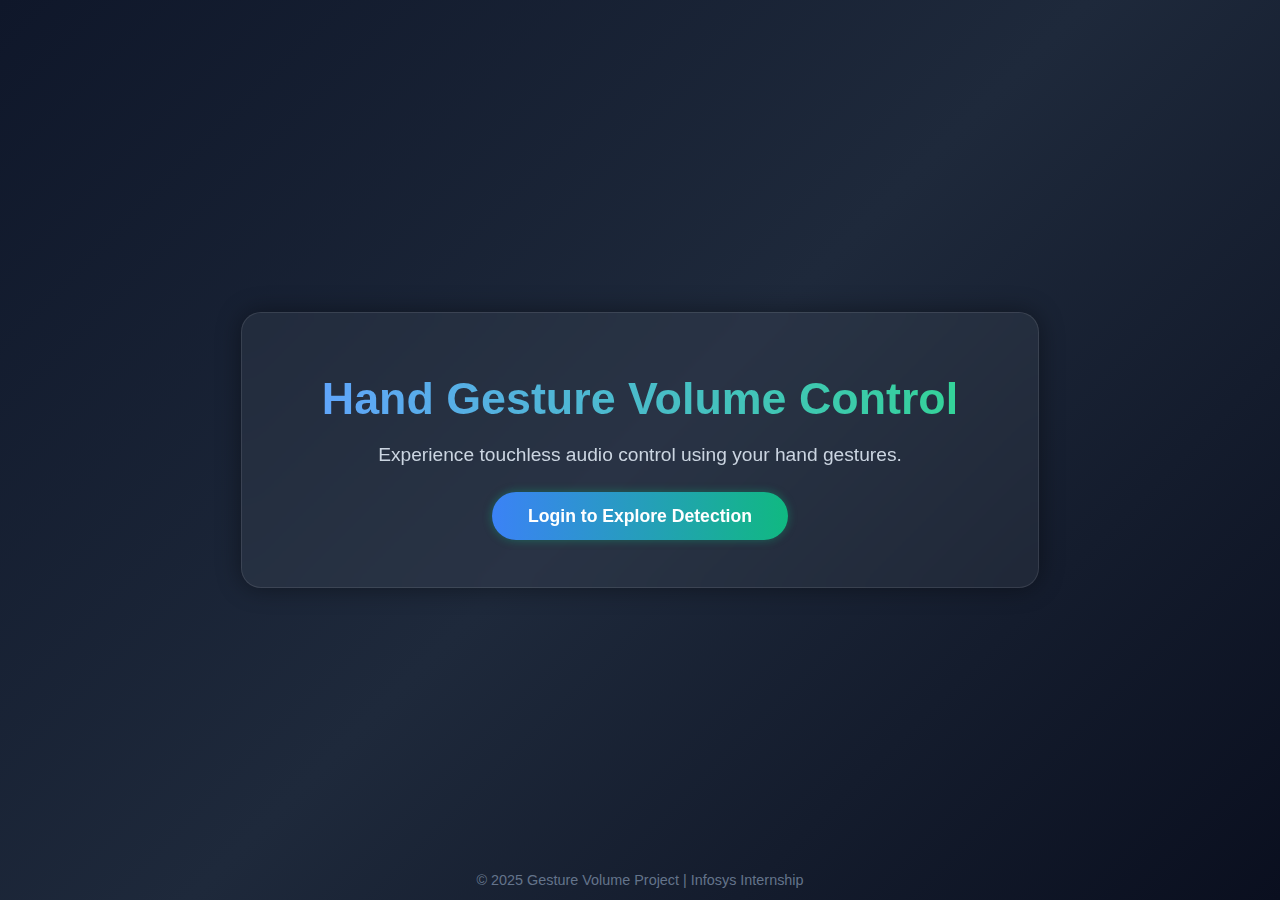
<file: templates/index.html>
<!DOCTYPE html>
<html lang="en">
<head>
  <meta charset="UTF-8">
  <meta name="viewport" content="width=device-width, initial-scale=1.0">
  <title>Gesture Volume Control</title>
  <style>
    * {
      margin: 0;
      padding: 0;
      box-sizing: border-box;
    }

    body {
      font-family: "Segoe UI", Arial, sans-serif;
      height: 100vh;
      display: flex;
      justify-content: center;
      align-items: center;
      background: linear-gradient(135deg, #0f172a, #1e293b, #0a0f1f);
      color: #fff;
      overflow: hidden;
    }

    .card {
      background: rgba(255, 255, 255, 0.05);
      padding: 60px 80px;
      border-radius: 20px;
      text-align: center;
      box-shadow: 0 0 25px rgba(0,0,0,0.4);
      border: 1px solid rgba(255,255,255,0.1);
      backdrop-filter: blur(12px);
      transition: transform 0.3s ease, box-shadow 0.3s ease;
    }

    .card:hover {
      transform: scale(1.03);
      box-shadow: 0 0 40px rgba(59,130,246,0.6);
    }

    h1 {
      font-size: 2.8em;
      font-weight: 700;
      background: linear-gradient(90deg, #60a5fa, #34d399);
      -webkit-background-clip: text;
      -webkit-text-fill-color: transparent;
      margin-bottom: 20px;
    }

    p {
      font-size: 1.2em;
      font-weight: 500;
      color: #cbd5e1;
      margin-bottom: 40px;
    }

    .btn {
      padding: 14px 36px;
      background: linear-gradient(90deg, #3b82f6, #10b981);
      color: white;
      border: none;
      border-radius: 30px;
      text-decoration: none;
      font-weight: bold;
      font-size: 1.1em;
      box-shadow: 0 0 10px rgba(16,185,129,0.4);
      transition: all 0.3s ease;
    }

    .btn:hover {
      background: linear-gradient(90deg, #10b981, #3b82f6);
      transform: scale(1.07);
      box-shadow: 0 0 20px rgba(59,130,246,0.7);
    }

    footer {
      position: absolute;
      bottom: 12px;
      font-size: 0.9em;
      color: #64748b;
    }
  </style>
</head>
<body>
  <div class="card">
    <h1>Hand Gesture Volume Control</h1>
    <p class="tagline">Experience touchless audio control using your hand gestures.</p>
    <a href="/login" class="btn blue big">Login to Explore Detection</a>
  </div>

  <footer>© 2025 Gesture Volume Project | Infosys Internship</footer>
</body>
</html>
</file>
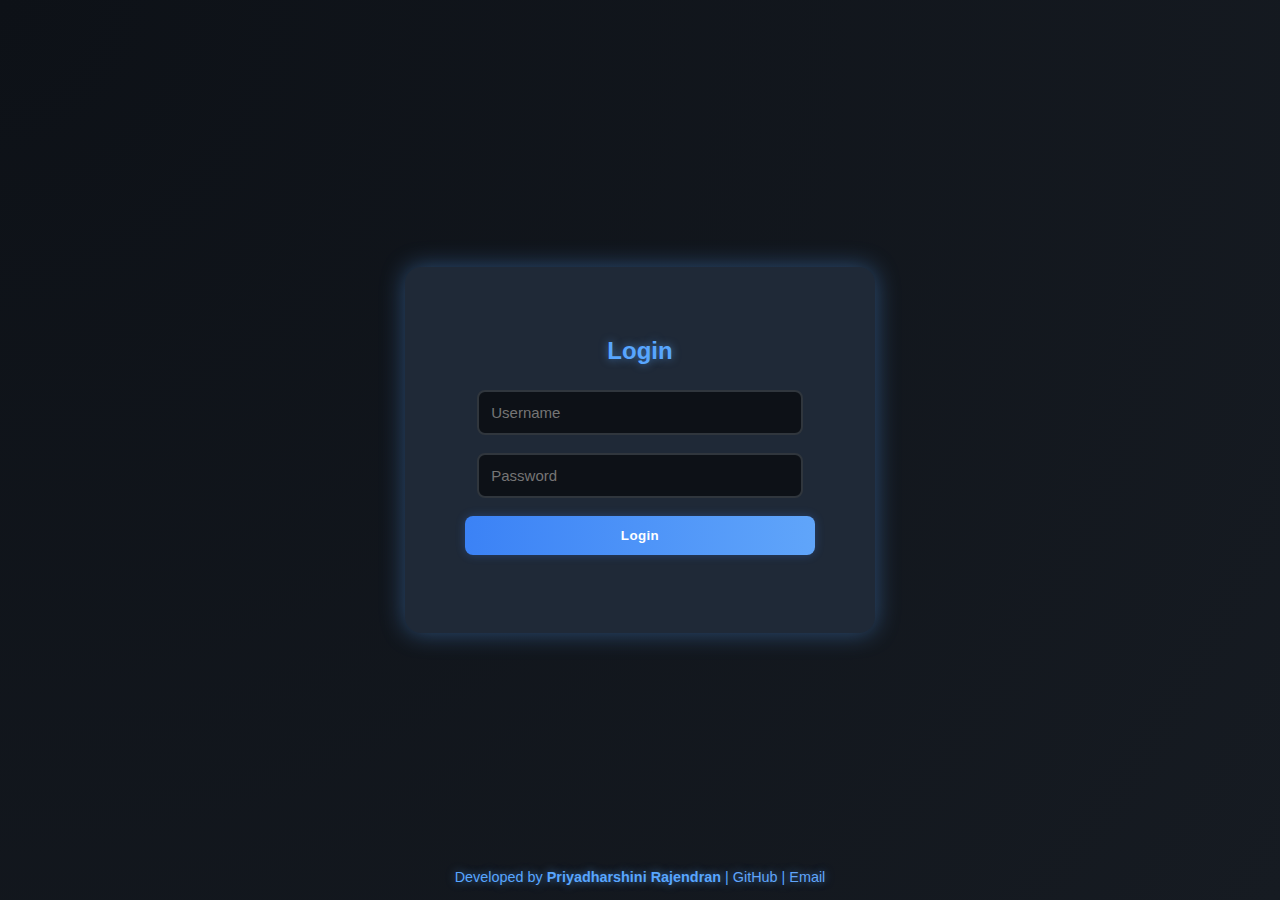
<file: templates/login.html>
<!DOCTYPE html>
<html lang="en">
<head>
  <meta charset="UTF-8">
  <title>Login | Gesture Volume Control</title>
  <link rel="stylesheet" href="/static/style.css">
  <style>
    body {
      font-family: 'Segoe UI', sans-serif;
      background: radial-gradient(circle at top left, #0d1117, #161b22);
      color: #eaeaea;
      margin: 0;
      padding: 0;
      height: 100vh;
      display: flex;
      flex-direction: column;
      justify-content: center;
      align-items: center;
      animation: fadeIn 1.2s ease-in-out;
    }

    @keyframes fadeIn {
      from { opacity: 0; transform: scale(0.97); }
      to { opacity: 1; transform: scale(1); }
    }

    .login-box {
      background: #1f2937;
      padding: 50px 60px;
      border-radius: 16px;
      box-shadow: 0 0 25px rgba(88,166,255,0.4);
      text-align: center;
      width: 350px;
      transition: all 0.35s ease;
    }

    .login-box:hover {
      transform: scale(1.03);
      box-shadow: 0 0 40px rgba(88,166,255,0.8);
      animation: pulseGlow 3s infinite ease-in-out;
    }

    h2 {
      color: #58a6ff;
      margin-bottom: 25px;
      text-shadow: 0 0 8px rgba(88,166,255,0.6);
    }

    input {
      width: 85%;
      padding: 12px;
      margin-bottom: 18px;
      border: 2px solid #30363d;
      border-radius: 8px;
      background: #0d1117;
      color: #eaeaea;
      font-size: 15px;
      transition: all 0.3s ease;
    }

    input:hover,
    input:focus {
      border-color: #58a6ff;
      box-shadow: 0 0 10px rgba(88,166,255,0.6);
      outline: none;
    }

    .btn {
      width: 100%;
      padding: 12px;
      border: none;
      border-radius: 8px;
      background: linear-gradient(90deg, #3b82f6, #60a5fa);
      color: #fff;
      font-weight: 600;
      letter-spacing: 0.4px;
      cursor: pointer;
      transition: 0.3s ease;
      box-shadow: 0 0 10px rgba(59,130,246,0.3);
    }

    .btn:hover {
      transform: scale(1.05);
      box-shadow: 0 0 18px rgba(88,166,255,0.7);
    }

    .error {
      color: #f87171;
      font-size: 14px;
      margin-top: 8px;
      min-height: 20px;
      text-shadow: 0 0 4px rgba(239,68,68,0.5);
    }

    @keyframes pulseGlow {
      0% { box-shadow: 0 0 20px rgba(88,166,255,0.5); }
      50% { box-shadow: 0 0 40px rgba(88,166,255,0.8); }
      100% { box-shadow: 0 0 20px rgba(88,166,255,0.5); }
    }

    /* Footer */
    footer {
      position: absolute;
      bottom: 15px;
      color: #58a6ff;
      font-size: 0.9rem;
      text-align: center;
      text-shadow: 0 0 8px rgba(88,166,255,0.6);
      animation: fadeIn 1.5s ease-in;
    }

    footer a {
      color: #60a5fa;
      text-decoration: none;
      transition: 0.3s;
    }

    footer a:hover {
      text-shadow: 0 0 10px #3b82f6;
    }
  </style>
</head>

<body>
  <div class="login-box">
    <h2>Login</h2>
    <input type="text" id="username" placeholder="Username" required>
    <input type="password" id="password" placeholder="Password" required>
    <button class="btn" onclick="checkLogin()">Login</button>
    <div id="error" class="error"></div>
  </div>

  <footer>
    Developed by <strong>Priyadharshini Rajendran</strong> |
    <a href="https://github.com/Priyadharshini-2104/Gesture-Volume-Control-with-Hand-Gesture-Final-Project" target="_blank">GitHub</a> |
    <a href="mailto:priyadharshini2594@gmail.com">Email</a>
  </footer>

  <script>
    function checkLogin() {
      const user = document.getElementById('username').value.trim();
      const pass = document.getElementById('password').value.trim();
      const error = document.getElementById('error');
      if (user === 'admin' && pass === '1234') {
        window.location.href = '/detect';
      } else {
        error.textContent = 'Invalid credentials! Try again.';
      }
    }
    document.addEventListener('keydown', e => {
      if (e.key === 'Enter') checkLogin();
    });
  </script>
</body>
</html>
</file>
<file: static/style.css>
/* ================= EXISTING STYLES (unchanged) ================= */
/* Global look */
body {
  font-family: 'Segoe UI', sans-serif;
  background: linear-gradient(135deg, #0d1117, #1c2230);
  color: #eaeaea;
  margin: 0;
  padding: 0;
}

/* Panels layout */
.detect-page {
  height: 100vh;
  width: 100vw;
  overflow: hidden;
  padding: 20px 40px;
  box-sizing: border-box;
  display: grid;
  grid-template-columns: 0.9fr 0.15fr 1.1fr;
  align-items: stretch;
  display: flex;
  justify-content: center;
  align-items: flex-start;
  gap: 24px;
}
.right-content, .left-content {
  height: calc(100vh - 60px);
  overflow: hidden;
  box-sizing: border-box;
}


/* Webcam (Right Panel) */
.right {
  width: 520px; /* reduced from 640px */
}

/* Graph (Left Panel) */
.left {
  min-width: 800px; /* increased width for graph container */
  flex: 1.2;
  width:100%;
  
}


h2, h3 {
  text-align: center;
  color: #58a6ff;
}

/* Camera box */
.video-box,
.graph-box {
  width: 100%;
  height: 280px;  /* equal height for both */
  background: #000;
  border-radius: 10px;
  border: 2px solid #58a6ff;
  overflow: hidden;
  box-shadow: 0 0 12px rgba(88, 166, 255, 0.4);
}


#video { width: 100%; height: 100%; object-fit: cover; }

.distance-num {
  text-align: center;
  margin-top: 10px;
  font-size: 20px;
  font-weight: 700;
  color: var(--primary-blue);
}

/* Buttons */
.btn {
  border: none;
  padding: 8px 14px;
  border-radius: 6px;
  cursor: pointer;
  font-weight: 600;
  transition: 0.25s;
  color: #fff;
}
.btn:hover {
  transform: scale(1.05);
}
.btn.green { background: linear-gradient(90deg, #10b981, #34d399); }
.btn.orange { background: linear-gradient(90deg, #f59e0b, #fbbf24); }
.btn.red { background: linear-gradient(90deg, #ef4444, #f87171); }
.btn.blue { background: linear-gradient(90deg, #3b82f6, #60a5fa); }

/* -------- BUTTON POSITION FIX -------- */
.control-buttons {
  display: flex;
  justify-content: center;
  gap: 10px;
  margin-top: 15px;
  margin-bottom: 10px;
  position: relative;
}
.control-buttons button {
  min-width: 80px;
  font-size: 14px;
  letter-spacing: 0.5px;
}
/* Place buttons directly below the camera box and center them */
.right .control-buttons {
  display: flex;
  justify-content: space-evenly;
  align-items: center;
  margin-top: 8px;
}

/* Calibration Panel */
.calib-panel {
  margin-top: 20px;
  padding: 20px;
  border-radius: 14px;
  background: rgba(88, 166, 255, 0.1);
  text-align: center;
  
}
.manual-calib {
  display: flex;
  justify-content: center;
  gap: 8px;
  margin-top: 8px;
}
.manual-calib input {
  width: 80px;
  padding: 6px;
  border-radius: 6px;
  border: 1px solid #58a6ff;
  background: #0d1117;
  color: #eaeaea;
}

/* Graph + Volume */
/* Graph + Volume */
#plot {
  width: 100%;
  height: 280px; /* same height as webcam */
  border-radius: 10px;
  border: 2px solid #58a6ff;
  background: #000;
  object-fit: cover;
  display: block;
}



.volume-box {
  margin-top: 16px;
  display: flex;
  align-items: center;
  gap: 12px;
}
.progress-bar {
  width: 100%;
  height: 28px;
  background: #222;
  border-radius: 8px;
  overflow: hidden;
}
#fill {
  height: 100%;
  width: 0%;
  background: linear-gradient(90deg, #34d399, #60a5fa);
  transition: width 0.3s ease;
}

/* Gesture Dashboard */
.gesture-box {
  text-align: center;
  margin-top: 20px;
}
.gesture-container {
  display: flex;
  justify-content: center;
  gap: 20px;
  flex-wrap: wrap;
}
.gesture-card {
  background: #202835;
  width: 100px;
  height: 110px;
  border-radius: 12px;
  display: flex;
  flex-direction: column;
  align-items: center;
  justify-content: center;
  border: 1px solid #2d3748;
  cursor: default;
  transition: all 0.3s ease;
}
.gesture-card .icon { font-size: 32px; margin-bottom: 8px; }
.gesture-card .label { font-weight: 600; font-size: 14px; color: #c9f0ff; }
.gesture-card.active {
  border: 2px solid transparent;
  background: linear-gradient(135deg, #7c3aed, #06b6d4);
  color: #fff;
  box-shadow: 0 0 18px rgba(56,189,248,0.5);
  transform: translateY(-4px) scale(1.1);
}
.gesture-card.active .icon {
  animation: glowPulse 1.2s infinite alternate;
}

/* Neon glow animation */
@keyframes glowPulse {
  0% { text-shadow: 0 0 4px #fff, 0 0 10px #06b6d4, 0 0 20px #7c3aed; }
  100% { text-shadow: 0 0 10px #fff, 0 0 25px #06b6d4, 0 0 40px #7c3aed; }
}

/* Responsive tweaks */
@media (max-width: 768px) {
  .detect-page { flex-direction: column; align-items: center; }
  .right, .left {
    width: 100%;
    max-width: 480px;
    margin-bottom: 20px;
  }
}

/* ================= ADDITIONS: INDEX & LOGIN PAGES ================= */

/* Index Page */
.index-page {
  display: flex;
  justify-content: center;
  align-items: center;
  height: 100vh;
  background: radial-gradient(circle at top left, #0d1117, #161b22);
  color: #eaeaea;
}
.center-box {
  text-align: center;
  padding: 40px 60px;
  background: #1f2937;
  border-radius: 15px;
  box-shadow: 0 0 15px rgba(0,0,0,0.5);
}
.center-box h1 { color: #58a6ff; margin-bottom: 10px; }
.center-box .tagline {
  font-size: 1.1rem;
  margin-bottom: 30px;
  color: #c9d1d9;
}

/* ================= MATCH LOGIN PAGE TO INDEX PAGE ================= */

/* Background and layout same as index */
.login-page {
  display: flex;
  justify-content: center;
  align-items: center;
  height: 100vh;
  background: radial-gradient(circle at top left, #0d1117, #161b22);
  color: #eaeaea;
  animation: fadeIn 1.2s ease-in-out;
}

/* Smooth fade-in animation */
@keyframes fadeIn {
  from { opacity: 0; transform: scale(0.97); }
  to { opacity: 1; transform: scale(1); }
}

/* Login container styled same as index box */
.login-container {
  background: #1f2937;
  border-radius: 15px;
  text-align: center;
  padding: 40px 60px;
  box-shadow: 0 0 25px rgba(88, 166, 255, 0.4);
  transition: all 0.3s ease;
}

/* Hover glow like index center box */
.login-container:hover {
  transform: scale(1.03);
  box-shadow: 0 0 35px rgba(88,166,255,0.6);
}

/* Heading matches index title */
.login-container h2 {
  color: #58a6ff;
  margin-bottom: 15px;
  text-shadow: 0 0 8px rgba(88,166,255,0.7);
}

/* Input fields with glowing hover/focus */
.login-container input {
  display: block;
  width: 250px;
  margin: 10px auto;
  padding: 10px 12px;
  border: none;
  border-radius: 8px;
  background: #0d1117;
  color: #eaeaea;
  font-size: 1rem;
  transition: all 0.3s ease;
  border: 2px solid #30363d;
}

.login-container input:hover,
.login-container input:focus {
  border-color: #58a6ff;
  box-shadow: 0 0 10px #58a6ff;
  outline: none;
}

/* Login button same style as index buttons */
.login-container button {
  margin-top: 16px;
  background: linear-gradient(90deg, #3b82f6, #60a5fa);
  color: #fff;
  font-weight: 600;
  border: none;
  border-radius: 8px;
  padding: 10px 18px;
  cursor: pointer;
  transition: all 0.25s ease;
}

.login-container button:hover {
  transform: scale(1.05);
  box-shadow: 0 0 15px rgba(88,166,255,0.7);
}

/* Hint text styling */
.login-container .hint {
  margin-top: 15px;
  font-size: 0.9rem;
  color: #9ca3af;
  text-shadow: 0 0 4px rgba(88,166,255,0.2);
}

/* Equal spacing for graph & webcam */
.video-box,
.graph-box,
#plot {
  width: 100%;
  height: 300px; /* equal visual height */
  border-radius: 10px;
  border: 2px solid #58a6ff;
  background: #000;
  object-fit: cover;
  overflow: hidden;
  box-shadow: 0 0 12px rgba(88,166,255,0.4);
  height: 280px;

}




/* ================= ADDITION: VERTICAL SYSTEM METRICS SIDEBAR ================= */

/* Left section with vertical metrics + graph alignment */
.left {
  display: flex;
  flex-direction: row;
  align-items: flex-start;
  justify-content: flex-start;
  gap: 24px;
}

/* Container to hold metrics on the left edge and content on right */
.left-container {
  display: flex;
  flex-direction: row;
  align-items: flex-start;
  justify-content: flex-start;
  gap: 28px;
  width: 100%;
}

/* Centered Vertical Metrics Sidebar */
.metrics-vertical {
  display: flex;
  flex-direction: column;
  align-items: center;
  justify-content: center;          /* <-- centers vertically */
  gap: 30px;
  position: relative;
  background: rgba(22, 27, 34, 0.95);
  border: 2px solid #58a6ff;
  border-radius: 14px;
  padding: 16px 10px;
  width: 100px;
  height: 100%;                     /* fill full column height */
  min-height: 600px;                /* equal height to webcam */
  box-shadow: 0 0 18px rgba(88,166,255,0.3);
}


.metrics-vertical h3 {
  color: #58a6ff;
  font-size: 16px;
  margin-bottom: 4px;
  text-align: center;
}

/* The main content (graph, volume, gestures) stays on the right */
.left-content {
  flex: 1;
  display: flex;
  flex-direction: column;
  justify-content: flex-start;
}

/* ===== UPDATED: SYSTEM METRICS (REDUCED HEIGHT + NEAT SPACING) ===== */
.system-metrics {
  display: flex;
  flex-direction: column;
  justify-content: space-evenly;       /* evenly distribute gauges */
  align-items: center;
  position: relative;
  width: 120px;
  height: calc(100vh - 320px);         /* 🟢 reduced height (shorter vertically) */
  background: rgba(22, 27, 34, 0.95);
  border: 2px solid #58a6ff;
  border-radius: 14px;
  box-shadow: 0 0 18px rgba(88,166,255,0.3);
  padding: 25px 10px;
  margin-top: 40px;                    /* keep top spacing same */
  margin-bottom: 30px;                 /* small gap from bottom */
  overflow: hidden;                    /* prevent scroll */
}

/* Each circular gauge inside */
.circle-metric {
  position: relative;
  width: 75px;                         /* 🟢 reduced size */
  height: 75px;                        /* 🟢 reduced size */
  margin: 10px 0;                      /* 🟢 less vertical spacing */
  display: flex;
  flex-direction: column;
  align-items: center;
  justify-content: center;
}

.circle-metric svg {
  width: 75px;
  height: 75px;
  transform: rotate(-90deg);
}

.circle-metric circle {
  fill: none;
  stroke-width: 8;
  cx: 37;
  cy: 37;
  r: 32;
}

.circle-metric circle.bg {
  stroke: #222;
}

.circle-metric circle.meter {
  stroke-linecap: round;
  stroke-dasharray: 200;
  stroke-dashoffset: 200;
  transition: stroke-dashoffset 0.4s ease-out;
}

/* Gauge value + label */
.circle-metric .value {
  position: absolute;
  top: 36%;
  left: 0;
  width: 100%;
  text-align: center;
  font-weight: 700;
  font-size: 13px;                     /* 🟢 slightly smaller font */
  color: #eaeaea;
}

.circle-metric .label {
  position: absolute;
  bottom: -12px;
  width: 100%;
  text-align: center;
  font-size: 12px;                     /* 🟢 slightly smaller font */
  font-weight: 600;
  color: #58a6ff;
}

/* Gauge color themes */
#respGauge .meter { stroke: #f59e0b; }
#volGauge .meter { stroke: #34d399; }
#accGauge .meter { stroke: #3b82f6; }
#distGauge .meter { stroke: #a855f7; }
</file>
